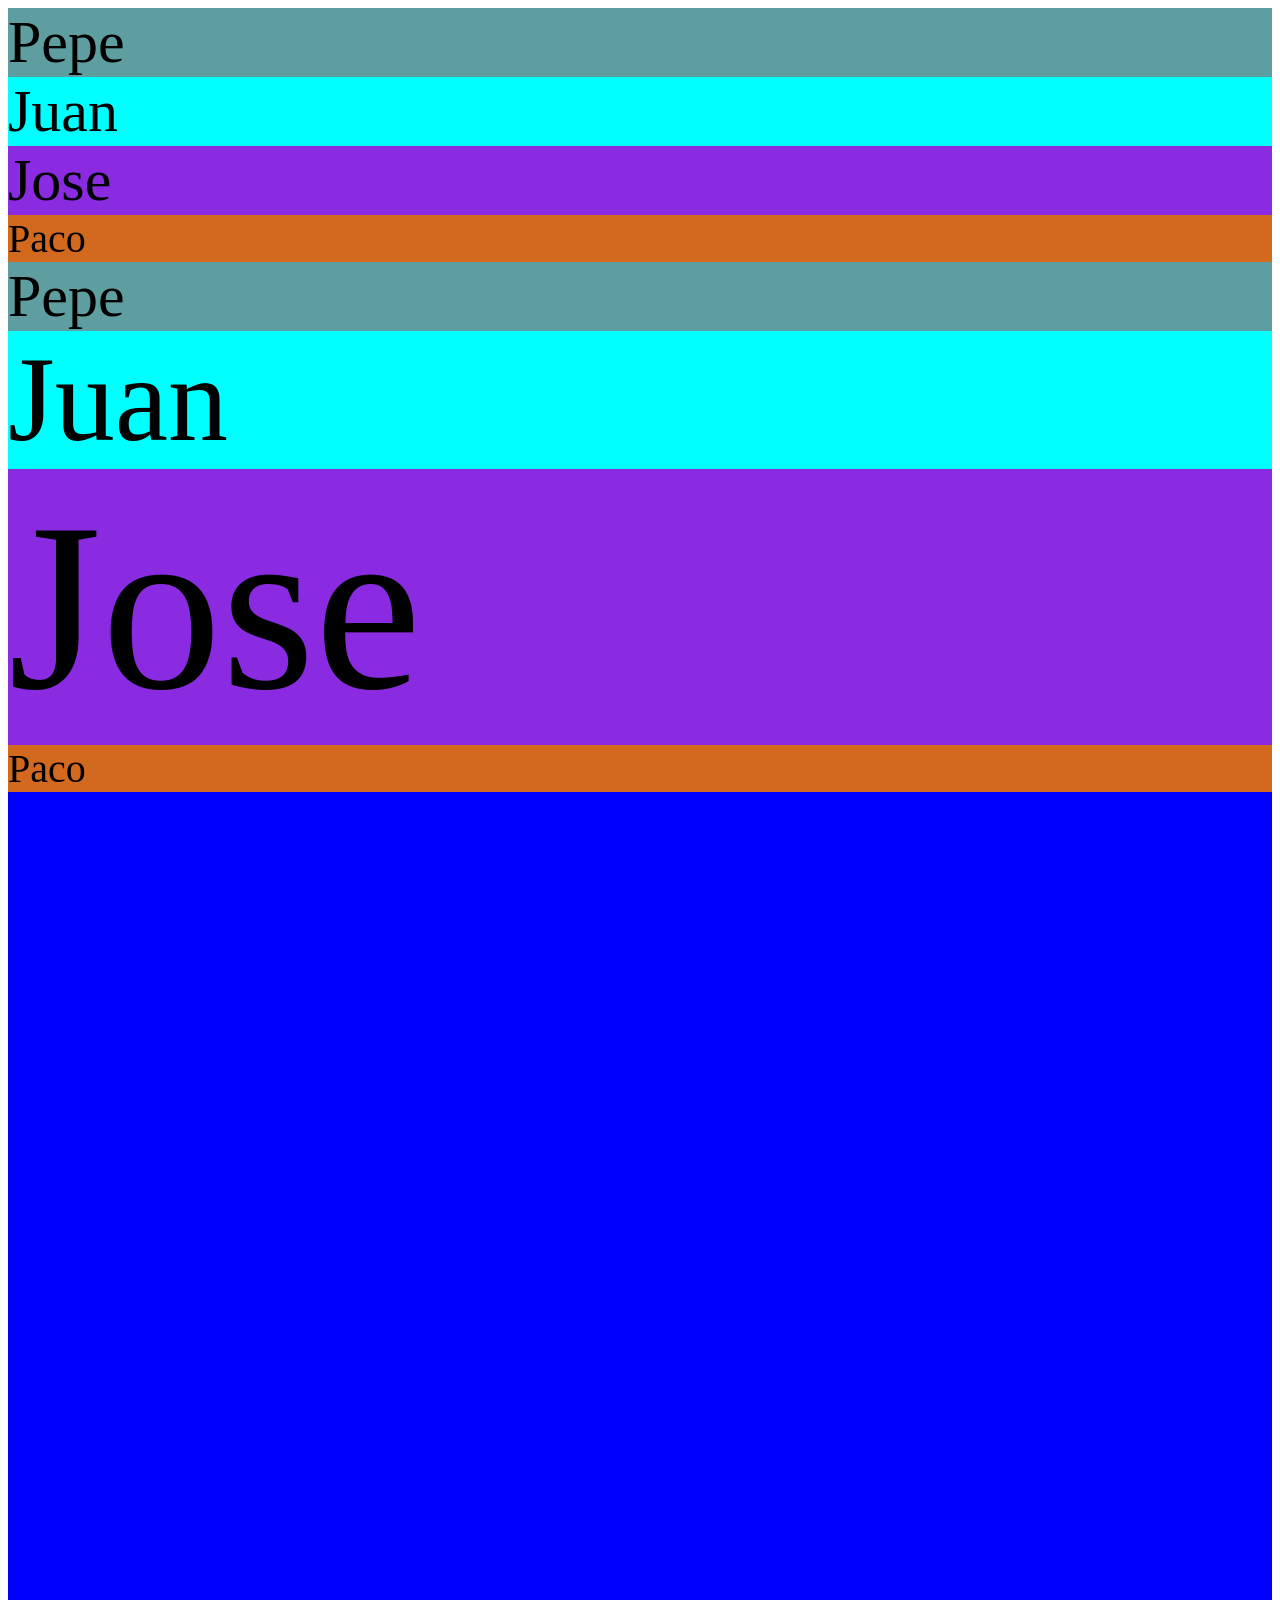
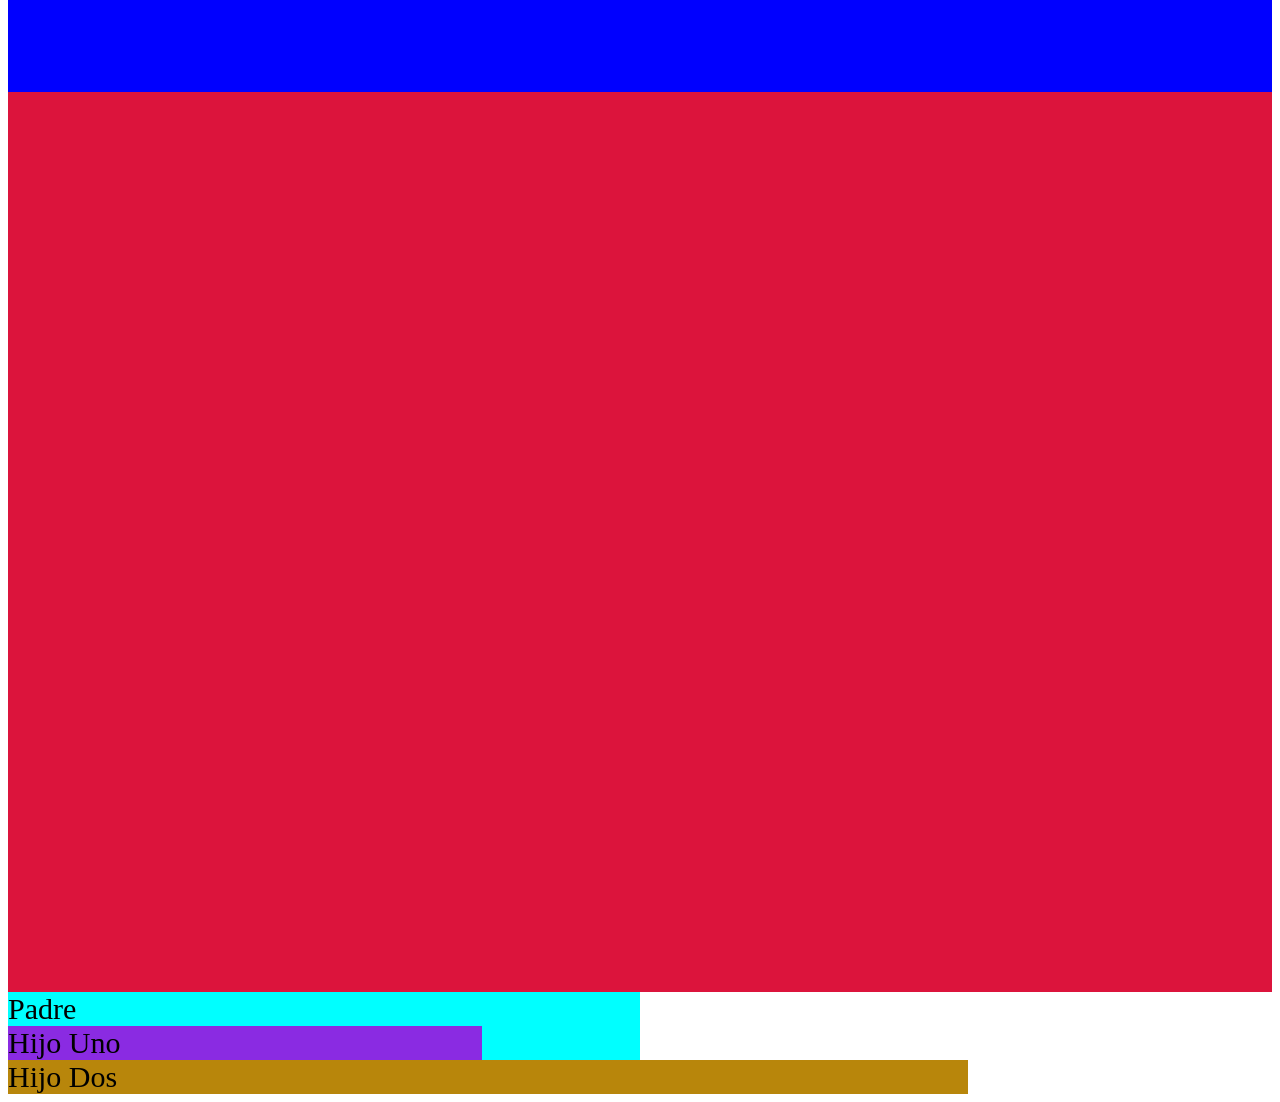
<file: 1234Udsmedida/index.html>
<!DOCTYPE html>
<html lang="en">
<head>
    <meta charset="UTF-8">
    <meta name="viewport" content="width=device-width, initial-scale=1.0">
    <title>Document</title>
    <link rel="stylesheet" href="styles.css">
   
</head>
<body>



    <div class="pepe">Pepe</div>
    <div class="juan">Juan</div>
    <div class="jose">Jose</div>
    <div class="paco">Paco</div>
    <!-- Los tres primeros divs se muestran en el tamaño acorde al tamaño de letra en este caso relativa a la fuente del elemento padre
     mientras que el último lo hace relativo a la raiz del html -->

    <div class="pepe">Pepe
            <div class="juan">Juan
                    <div class="jose">Jose
                            <div class="paco">Paco</div>

                    </div>

            </div>

    </div>
    <!-- Cada uno el doble de grande que el anterior debido a que tienen la fuente 2 vedes 
     mas grande que el elemento padre mientras que el último sigue haciendolo de la raiz del html -->

    <div class="viewportuno">

    </div>
    <div class="viewportdos">

    </div>
    <!-- Cada uno de los divs pas aa ocupar el total de altura que nos permita el dispositivo
     por su configuracion de viewport, cada uno de ellos tendra siempre el 100% de la altura del dispositivo
     donde se abra-->

    <div class="padre">
        Padre
        <div class="hijouno">Hijo Uno</div>
        <div class="hijodos">Hijo Dos</div>
    </div>
</body>
</html>
</file>
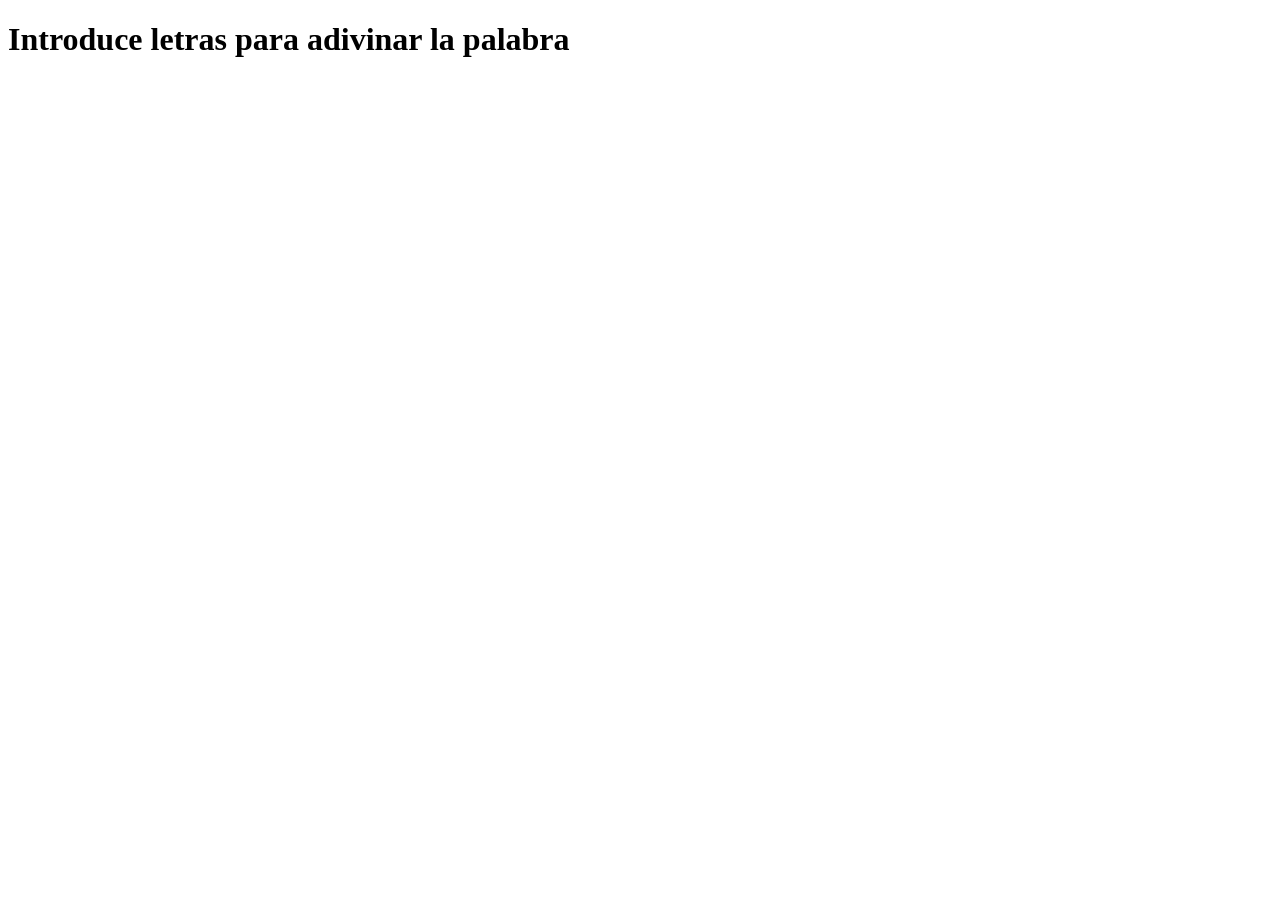
<file: adivinalapalabra/index.html>
<!DOCTYPE html>
<html lang="en">
<head>
    <meta charset="UTF-8">
    <meta name="viewport" content="width=device-width, initial-scale=1.0">
    <title>Document</title>
    <script src="script.js" defer></script>
</head>
<body>
    <h1>Introduce letras para adivinar la palabra</h1>

    <div id="respuesta">

    </div>
</body>
</html>
</file>
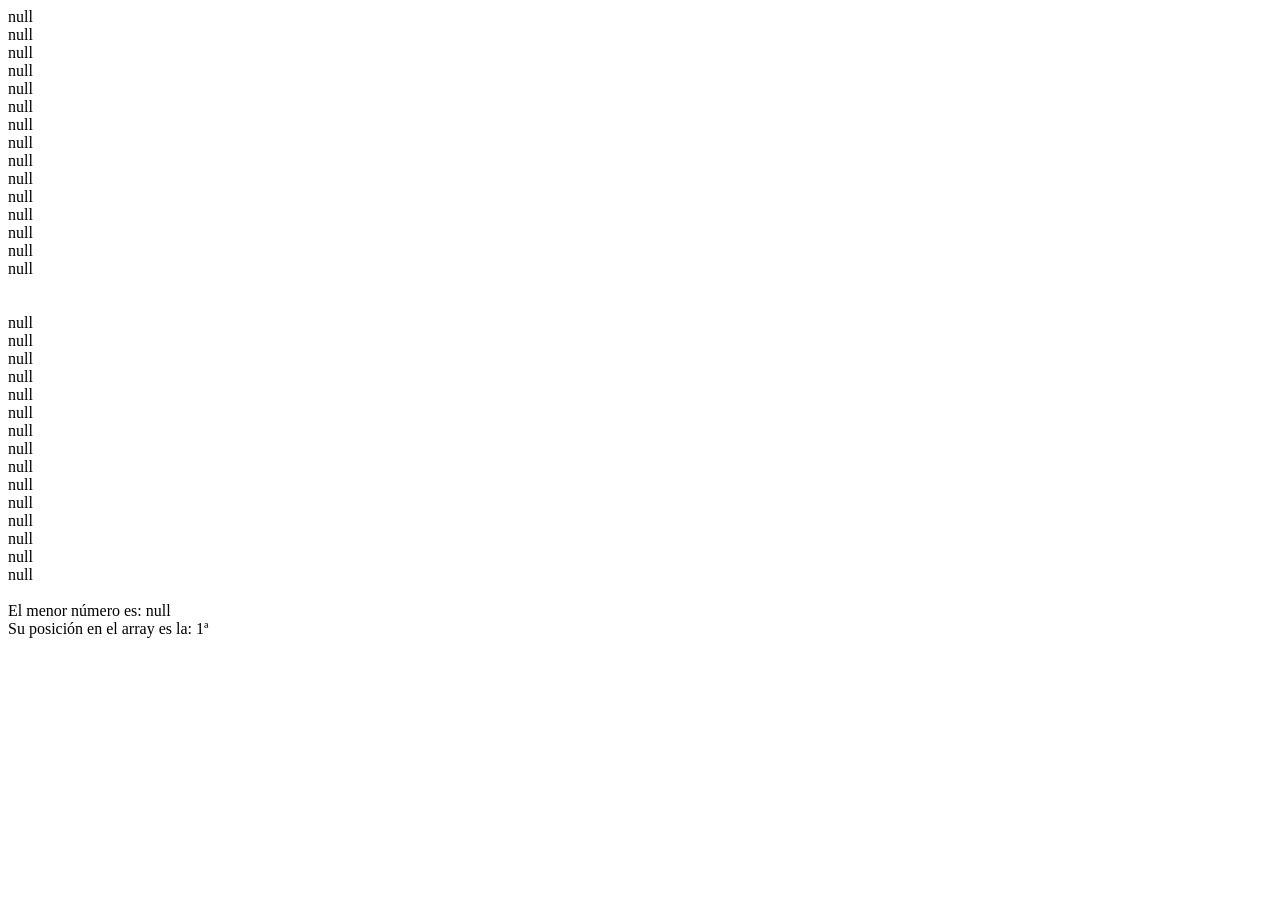
<file: arraynumerosordenado/index.html>
<!DOCTYPE html>
<html lang="en">
<head>
    <meta charset="UTF-8">
    <meta name="viewport" content="width=device-width, initial-scale=1.0">
    <title>Document</title>
    <script src="script.js"></script>
</head>
<body>
    
</body>
</html>
</file>
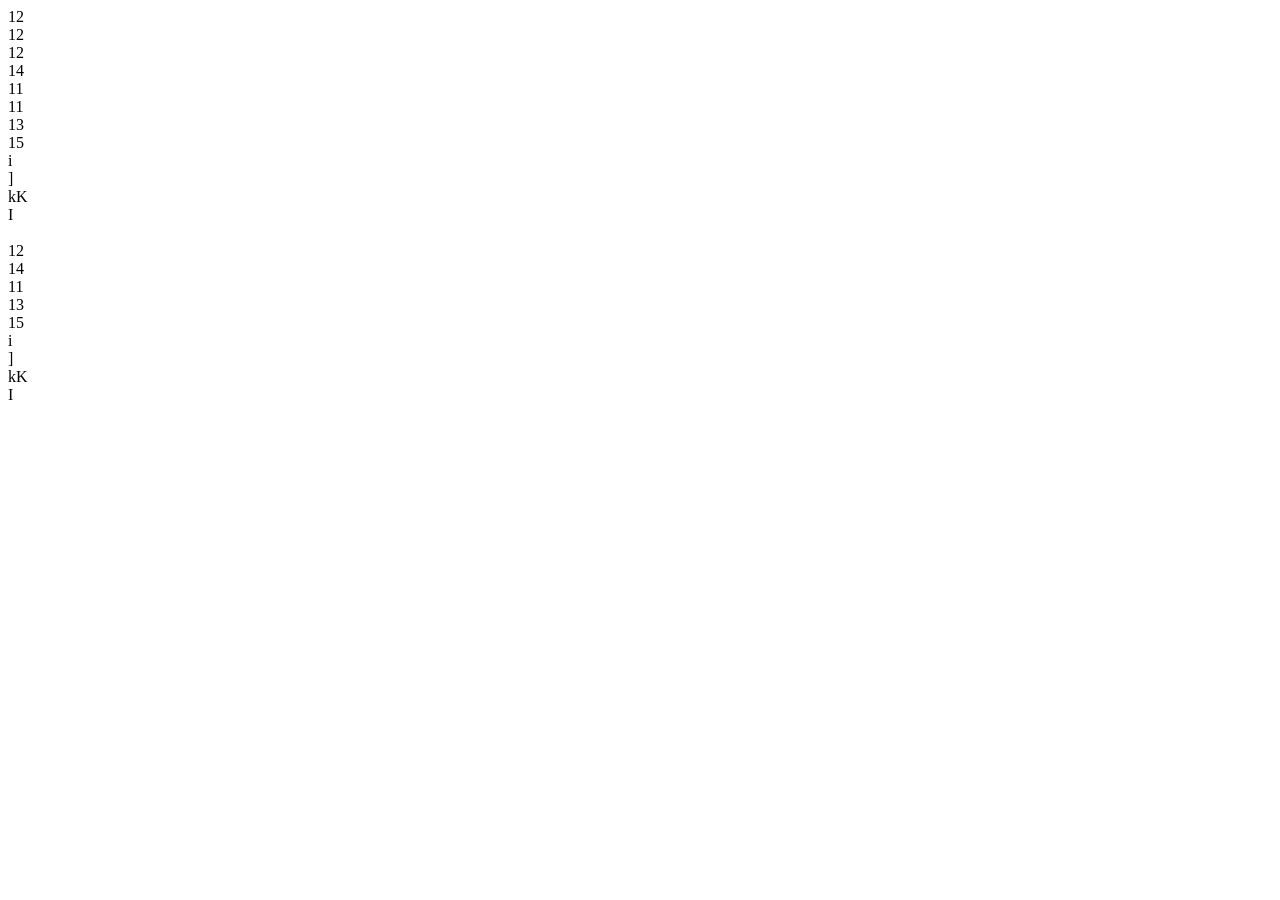
<file: conjuntos/index.html>
<!DOCTYPE html>
<html lang="en">
<head>
    <meta charset="UTF-8">
    <meta name="viewport" content="width=device-width, initial-scale=1.0">
    <title>Document</title>
    <script src="scrip.js"></script>
</head>
<body>
    
</body>
</html>
</file>
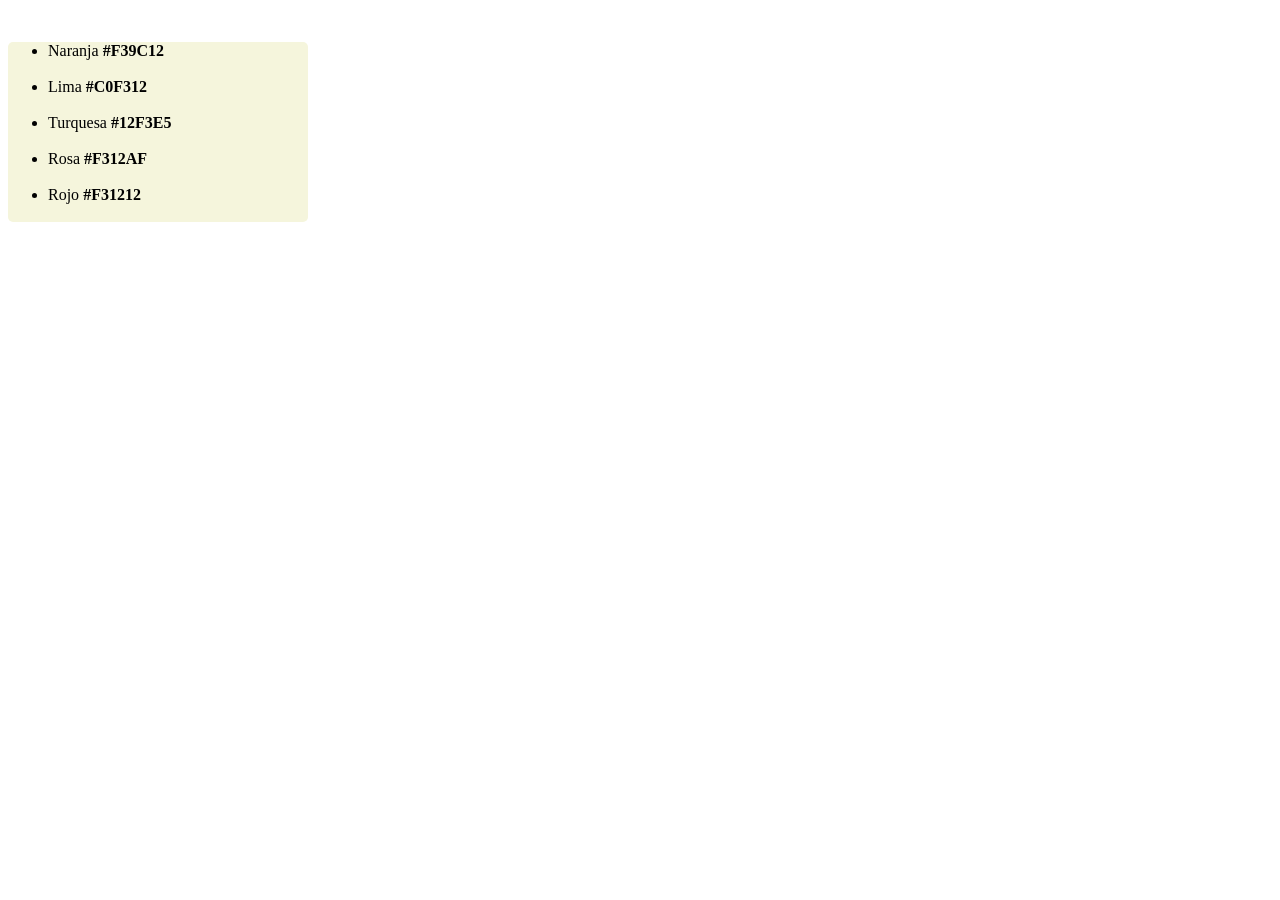
<file: ejerciciocolores/index.html>
<!DOCTYPE html>
<html lang="en">
<head>
    <meta charset="UTF-8">
    <meta name="viewport" content="width=device-width, initial-scale=1.0">
    <title>Document</title>
    <script src="script.js"></script>
    <link rel="stylesheet" href="styles.css">
</head>
<body>
    
</body>
</html>
</file>
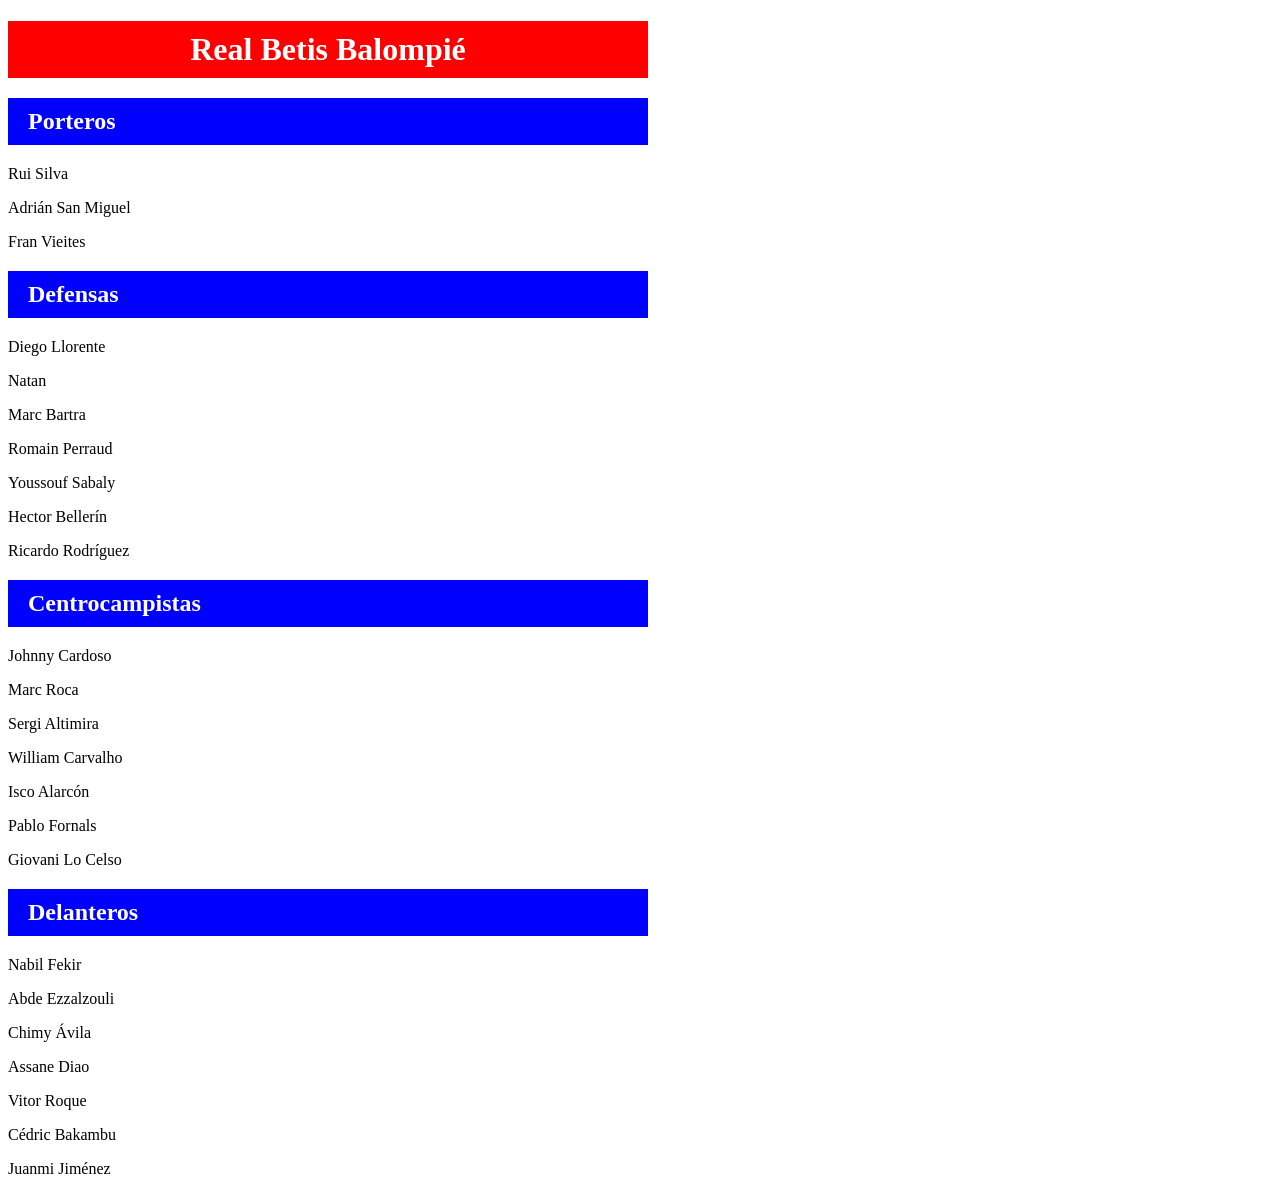
<file: ejerciciofutbol/index.html>
<!DOCTYPE html>
<html lang="en">
<head>
    <meta charset="UTF-8">
    <meta name="viewport" content="width=device-width, initial-scale=1.0">
    <title>Document</title>
    <link rel="stylesheet" href="styles.css">
   
</head>
<body>
     <h1>Real Betis Balompié</h1>

    <h2>Porteros</h2>
    <p>Rui Silva</p>
    <p>Adrián San Miguel</p>
    <p>Fran Vieites</p>

    <h2>Defensas</h2>
    <p>Diego Llorente</p>
    <p>Natan</p>
    <p>Marc Bartra</p>
    <p>Romain Perraud</p>
    <p>Youssouf Sabaly</p>
    <p>Hector Bellerín</p>
    <p>Ricardo Rodríguez</p>

    <h2>Centrocampistas</h2>
    <p>Johnny Cardoso</p>
    <p>Marc Roca</p>
    <p>Sergi Altimira</p>
    <p>William Carvalho</p>
    <p>Isco Alarcón</p>
    <p>Pablo Fornals</p>
    <p>Giovani Lo Celso</p>

    <h2>Delanteros</h2>
    <p>Nabil Fekir</p>
    <p>Abde Ezzalzouli</p>
    <p>Chimy Ávila</p>
    <p>Assane Diao</p>
    <p>Vitor Roque</p>
    <p>Cédric Bakambu</p>
    <p>Juanmi Jiménez</p>
</body>
</html>
</file>
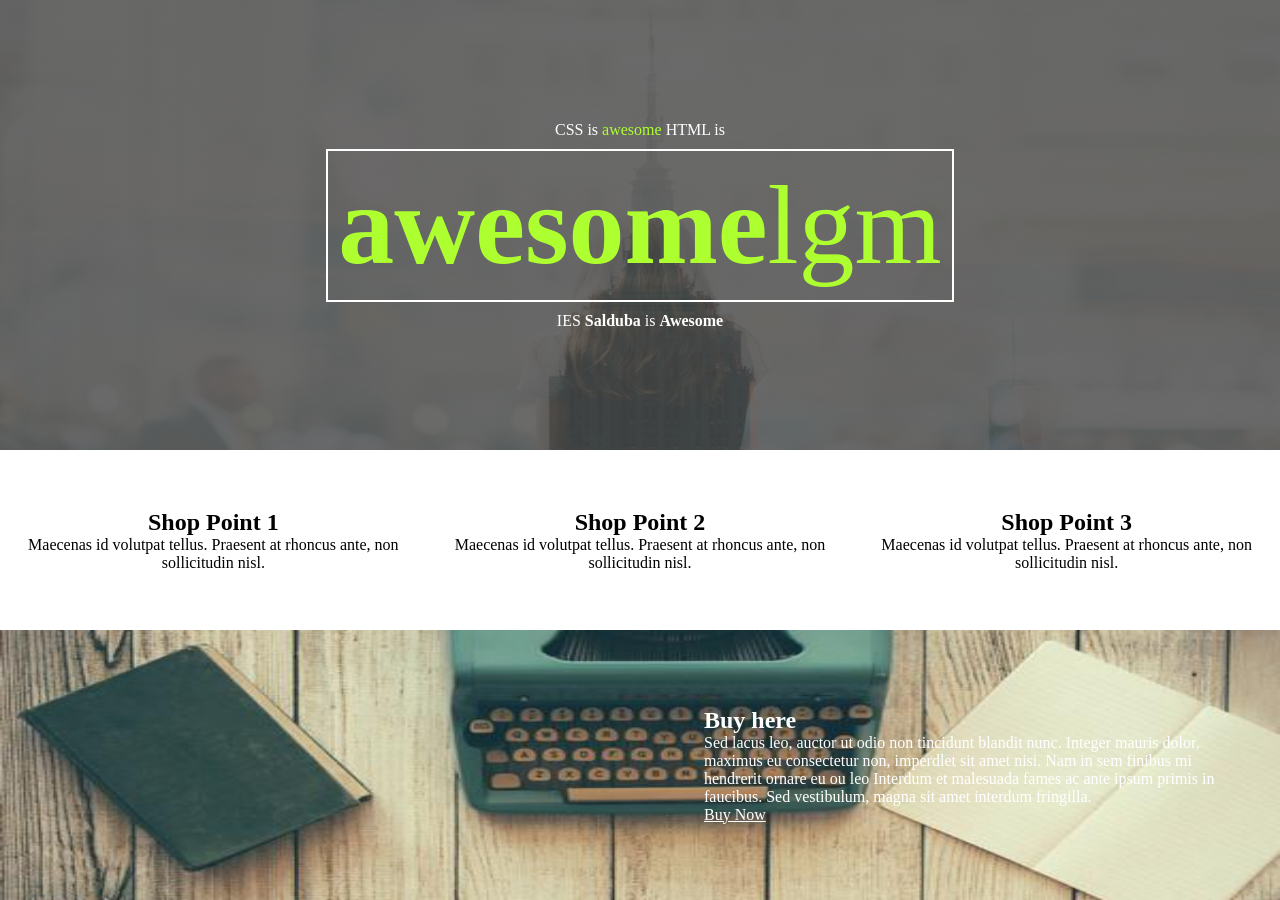
<file: Ejericio 2_Flex_layout/index.html>
<!DOCTYPE html>
<html lang="en">
<head>
    <meta charset="UTF-8">
    <meta http-equiv="X-UA-Compatible" content="IE=edge">
    <meta name="viewport" content="width=device-width, initial-scale=1.0">
    <link rel="stylesheet" href="https://educacionadistancia.juntadeandalucia.es/centros/malaga/pluginfile.php/194984/mod_assign/introattachment/0/style.css">
    <title>Ejemplo Flexbox</title>
    <link rel="stylesheet" href="style.css">
</head>
<body>
    <header>
        <p>CSS is <span>awesome</span> HTML is</p>
        <h1><span>awesome</span>lgm</h1>
        <p>IES <span>Salduba</span> is <span>Awesome</span></p>
    </header>
    <main>
        <article>
            <h2>Shop Point 1</h2>
            <p>Maecenas id volutpat tellus. Praesent at rhoncus ante, non sollicitudin nisl.</p>
        </article>
        <article>
            <h2>Shop Point 2</h2>
            <p>Maecenas id volutpat tellus. Praesent at rhoncus ante, non sollicitudin nisl.</p>
        </article>
        <article>
            <h2>Shop Point 3</h2>
            <p>Maecenas id volutpat tellus. Praesent at rhoncus ante, non sollicitudin nisl.</p>
        </article>
    </main>
    <footer>
        <h2>Buy here</h2>
        <p>Sed lacus leo, auctor ut odio non tincidunt blandit nunc. Integer mauris dolor, maximus eu consectetur non, imperdlet sit amet nisi. Nam in sem finibus mi hendrerit ornare eu ou leo Interdum et malesuada fames ac ante ipsum primis in faucibus. Sed vestibulum, magna sit amet interdum fringilla.</p>
        <a href="">Buy Now</a>        
    </footer>
</body>
</html>
</file>
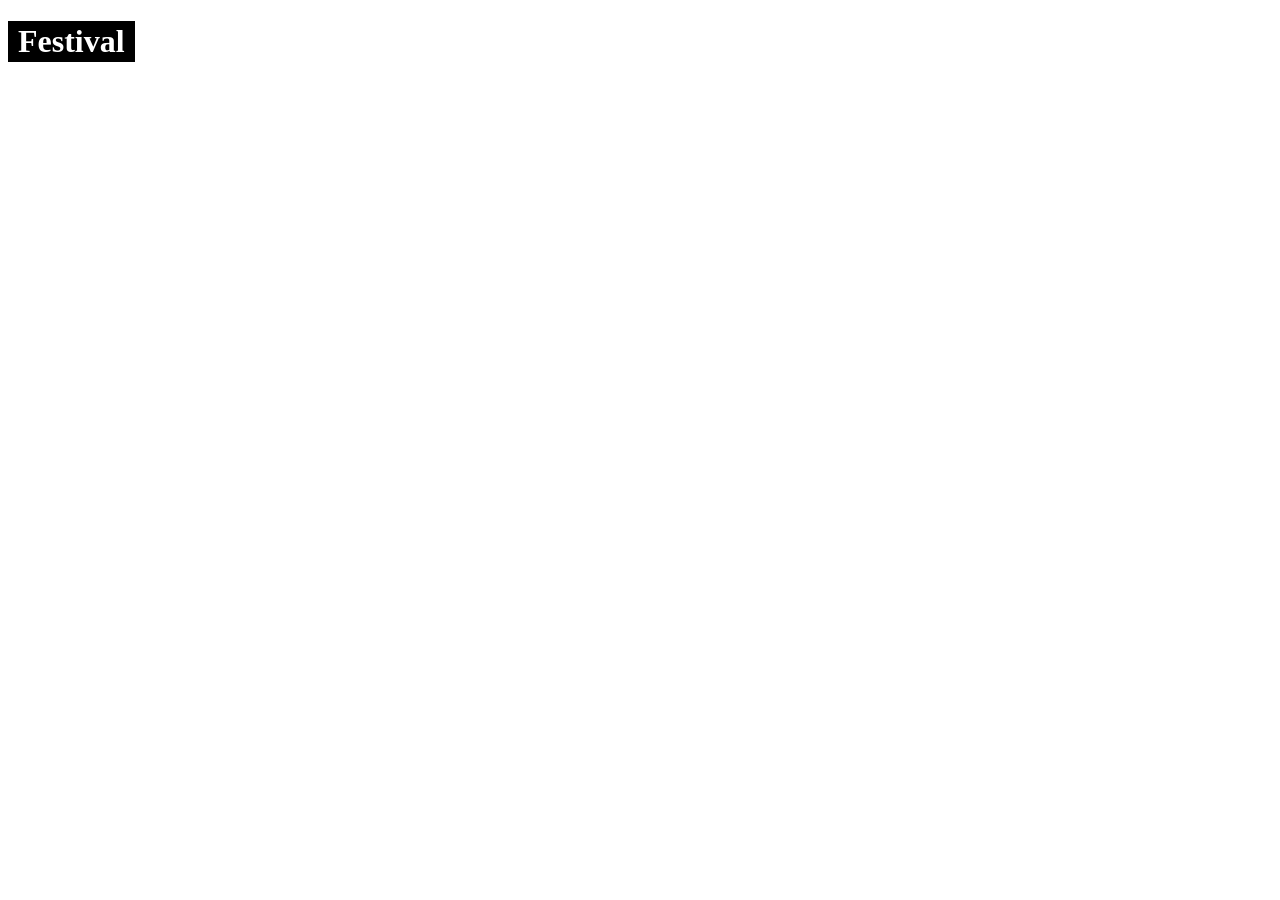
<file: festivales/index.html>
<!DOCTYPE html>
<html lang="en">
<head>
    <meta charset="UTF-8">
    <meta name="viewport" content="width=device-width, initial-scale=1.0">
    <title>Document</title>
    <link rel="stylesheet" href="estilos.css">
    <script type="module" src="script.js"></script>
</head>
<body>
    <h1>Festival</h1>
    <div id="container">

    </div>

 


</body>
</html>
</file>
<file: 1234Udsmedida/styles.css>
html{
    font-size: 20px;
}
body{
    
    font-size: 30px;
    
}



.juan {
    background-color: aqua;
    font-size: 2em;
}

.jose{
    background-color: blueviolet;
    font-size: 2em;
}

.pepe{
    background-color: cadetblue;
    font-size: 2em;
}

.paco{
    background-color: chocolate;
    font-size: 2rem;
}


.viewportuno{
    background-color: blue;
    height: 100vh;
}

.viewportdos{
    background-color: crimson;
    height: 100vh;
}

.padre{
    background-color: cyan;
    width: 50%;
}

.hijouno{
    background-color: blueviolet;
    width: 75%;
}

.hijodos{
    background-color: darkgoldenrod;
    width: 75vw;
}
</file>
<file: ejerciciocolores/styles.css>
div{
    background-color: beige;
    border-radius: 5px;
    width: 300px;
}
</file>
<file: ejerciciofutbol/styles.css>
body{
    width: 50%;
}

h1 {
    background-color: red;
    color: white;
    text-align: center;
    padding-block: 10px;
    margin-bottom: 20px;
}

h2 {
    background-color: blue;
    color: white;
    padding-left: 20px;
    padding-block: 10px;
}

p {
    
}
</file>
<file: Ejericio 2_Flex_layout/style.css>
* {
    margin: 0;
    padding: 0;
    box-sizing: border-box;
}

body {
    height: 100vh;
}

header {
    background-image:
        linear-gradient(rgba(70, 70, 70, 0.8), rgba(70, 70, 70, 0.8)),
        url('img_1000x600.jpg');
    background-repeat: no-repeat;
    background-size: 100% 115%;
    height: 50%;
    width: 100%;
    display: flex;
    flex-direction: column;
    justify-content: center;
    align-items: center;
    color: white;

}


h1 {
    border: 2px solid white;
    font-size: 7rem;
    padding: 10px;
    margin: 10px;
    color:greenyellow;
    font-weight: normal;

}
h1 span{
    font-weight: bold;
}
header p:first-child span {
    color: greenyellow;
}

header p:last-child span {
    font-weight: bold;
}

main {
    display: flex;
    align-items: center;
    justify-content: space-around;
    height: 20%;
}

article {
    text-align: center;
    width: 30%;
}

footer {
    background-image: url('img_600x400.jpg');
    background-repeat: no-repeat;
    background-size: 100% 200%;
    height: 30%;
    width: 100%;
    display: flex;
  flex-direction: column;
    justify-content: center;
    align-items: center;
    padding-left: 55%;
    padding-right: 3.8%;
}

footer h2, footer p, footer a{
    color: white;
    width: 100%;
}
</file>
<file: festivales/estilos.css>
body{
    background-color: white;   
}
section {   
    width: 30%;
    border: solid 1px black;
    background-color: gray;
    margin: 10px;
    padding: 10px;
}

article {   
    height: auto;   
    margin: 5px;
    padding: 10px;
}

h1, h2 {
    width: fit-content;
    background-color: black;
    color: white;    
    padding: 2px 10px;
}
</file>
